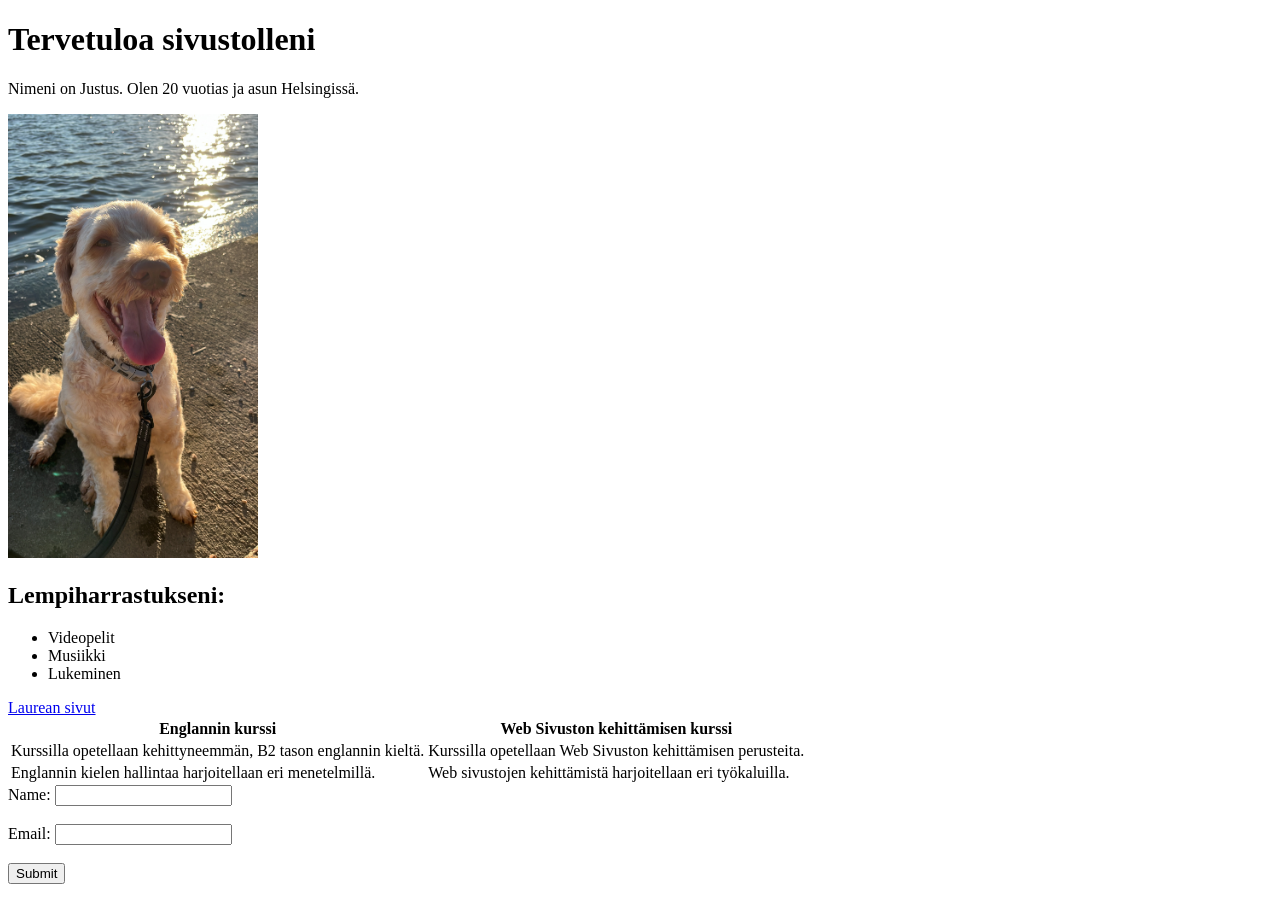
<file: WS_01/index.html>
<!DOCTYPE html>
<html>
  <head>
    <title>Justuksen sivu</title>
  </head>
  <body>
    <h1>Tervetuloa sivustolleni</h1>
    <p>Nimeni on Justus. Olen 20 vuotias ja asun Helsingissä.</p>
    <img src="CD12042C-28A6-4631-BD52-E8751473E3D5.JPG" alt="Kuva koirastani" width="250" />

    <h2>Lempiharrastukseni:</h2>
    <ul>
      <li>Videopelit</li>
      <li>Musiikki</li>
      <li>Lukeminen</li>
    </ul>

    <a href="https://www.laurea.fi">Laurean sivut</a>
    <table>
      <tr>
        <th>Englannin kurssi</th>
        <th>Web Sivuston kehittämisen kurssi</th>
      </tr>
      <tr>
        <td>Kurssilla opetellaan kehittyneemmän, B2 tason englannin kieltä.</td>
        <td>Kurssilla opetellaan Web Sivuston kehittämisen perusteita.</td>
      </tr>
      <tr>
        <td>Englannin kielen hallintaa harjoitellaan eri menetelmillä.</td>
        <td>Web sivustojen kehittämistä harjoitellaan eri työkaluilla.</td>
      </tr>
    </table>
    <form>
      <label for="name">Name:</label>
      <input type="text" id="name" name="name"><br><br>
      <label for="email">Email:</label>
      <input type="email" id="email" name="email"><br><br>
      <input type="submit" value="Submit">
    </form>
  </body>
</html>
</file>
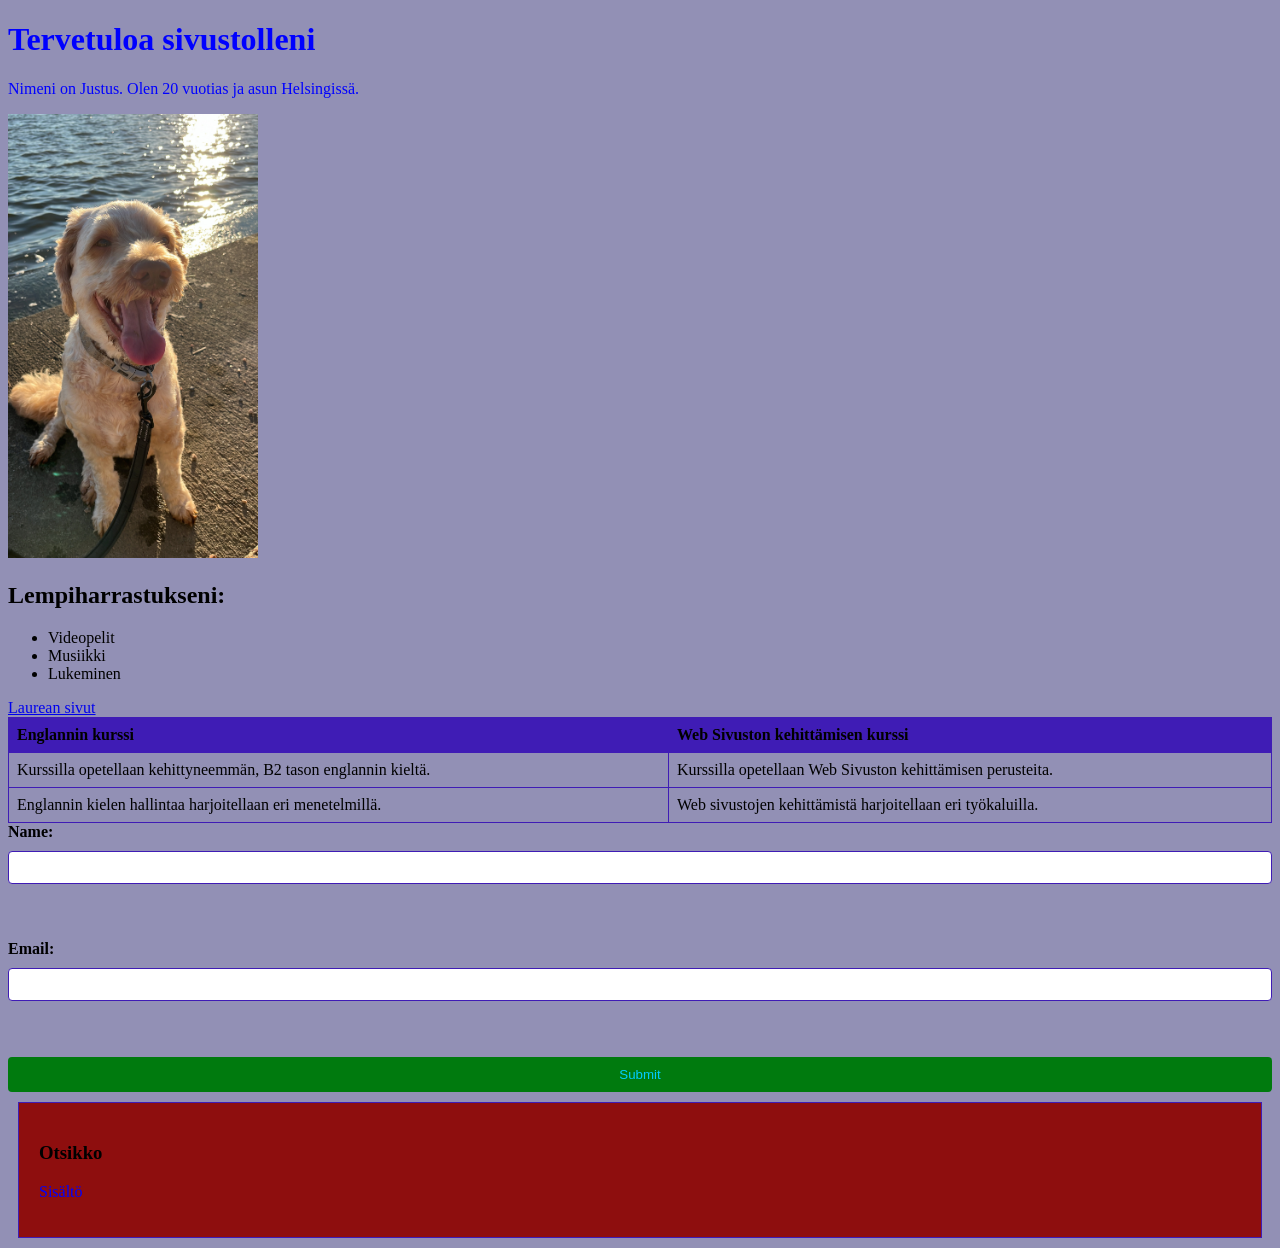
<file: WS_02/index.html>
<!DOCTYPE html>
<html>
  <head>
    <title>Justuksen sivu</title>
    
    <style>
    h1 {
      color: rgb(13, 0, 128);
    }
    </style>
  </head>
  <body>
    <h1 style="color:blue">Tervetuloa sivustolleni</h1>
    <p>Nimeni on Justus. Olen 20 vuotias ja asun Helsingissä.</p>
    <img src="CD12042C-28A6-4631-BD52-E8751473E3D5.JPG" alt="Kuva koirastani" width="250" />

    <h2>Lempiharrastukseni:</h2>
    <ul>
      <li>Videopelit</li>
      <li>Musiikki</li>
      <li>Lukeminen</li>
    </ul>

    <a href="https://www.laurea.fi">Laurean sivut</a>
    <table>
      <tr>
        <th>Englannin kurssi</th>
        <th>Web Sivuston kehittämisen kurssi</th>
      </tr>
      <tr>
        <td>Kurssilla opetellaan kehittyneemmän, B2 tason englannin kieltä.</td>
        <td>Kurssilla opetellaan Web Sivuston kehittämisen perusteita.</td>
      </tr>
      <tr>
        <td>Englannin kielen hallintaa harjoitellaan eri menetelmillä.</td>
        <td>Web sivustojen kehittämistä harjoitellaan eri työkaluilla.</td>
      </tr>
    </table>
    <form>
      <label for="name">Name:</label>
      <input type="text" id="name" name="name"><br><br>
      <label for="email">Email:</label>
      <input type="email" id="email" name="email"><br><br>
      <input type="submit" value="Submit">
    </form>
    <div class="content-box"> 

  <h3>Otsikko</h3>
  <p>Sisältö</p>

</div>
    <link rel="stylesheet" href="styles.css">
  </body>
</html>
</file>
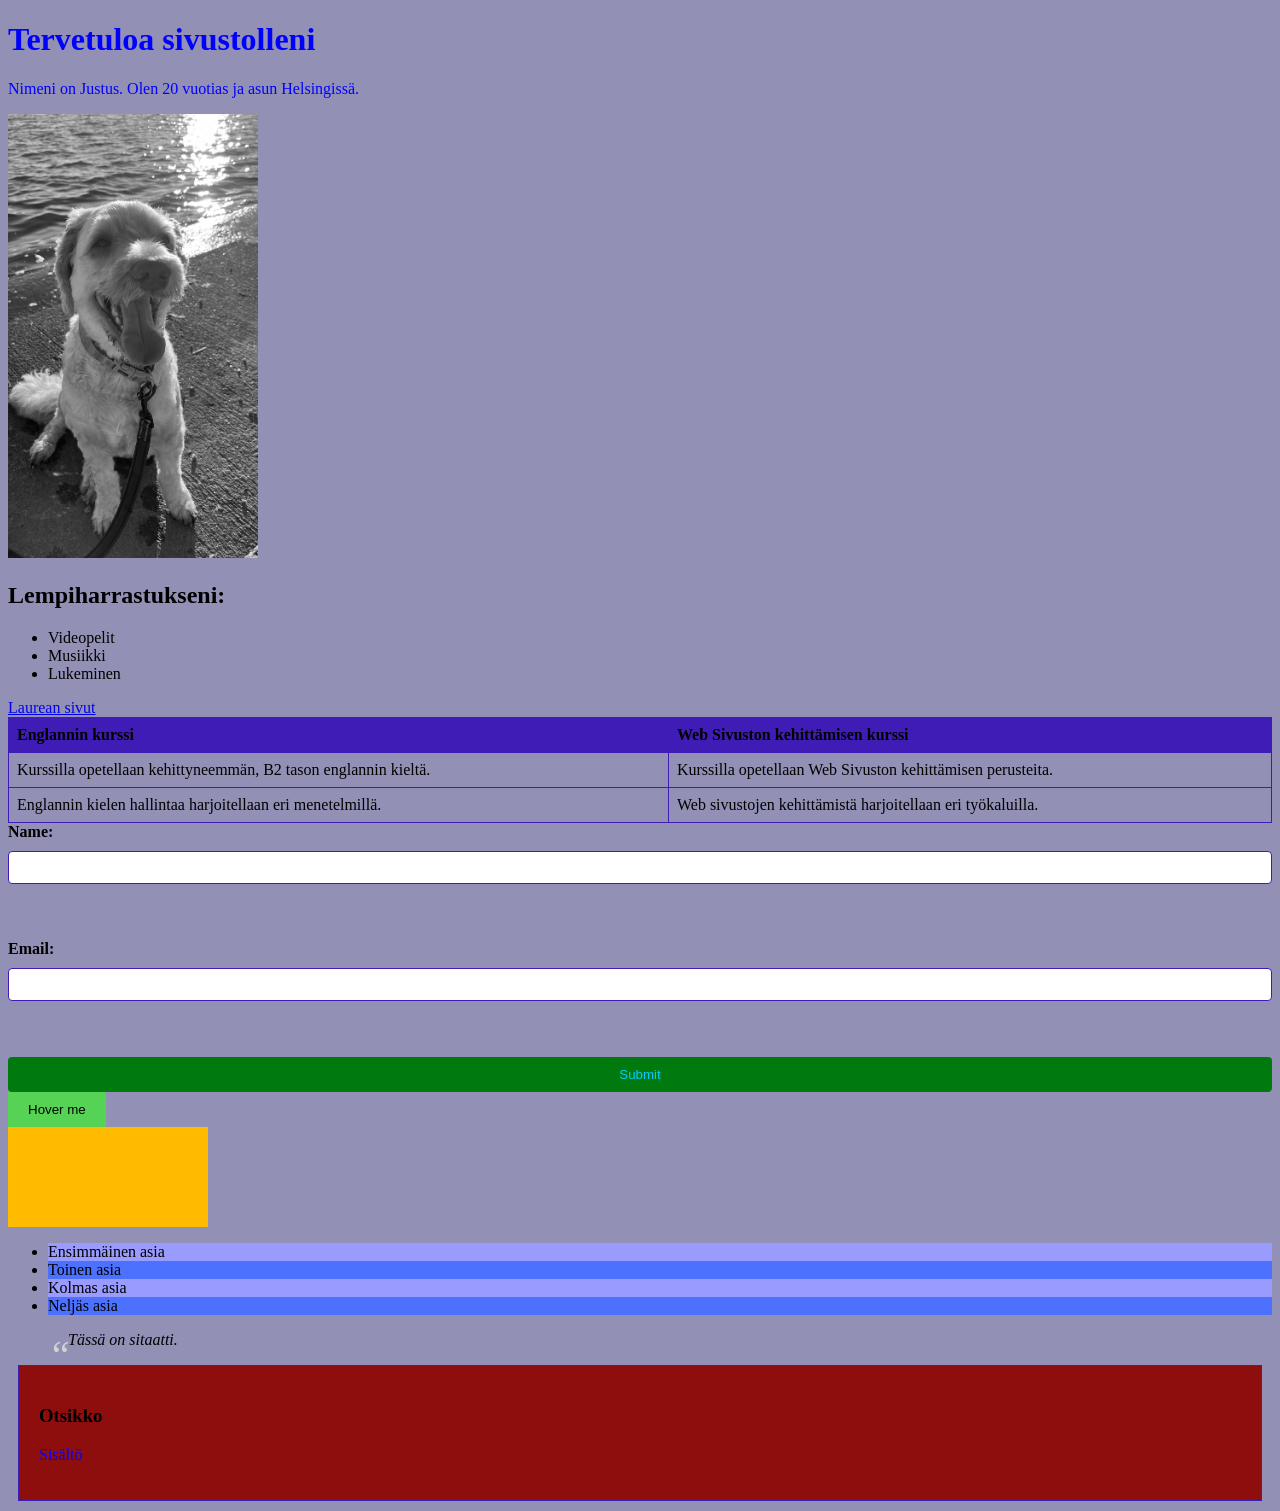
<file: WS_03/index.html>
<!DOCTYPE html>
<html>
  <head>
    <title>Justuksen sivu</title>

    <link rel="stylesheet" href="styles.css">
  </head>
  <body>
    <h1 style="color:blue">Tervetuloa sivustolleni</h1>
    <p>Nimeni on Justus. Olen 20 vuotias ja asun Helsingissä.</p>
    <img src="CD12042C-28A6-4631-BD52-E8751473E3D5.JPG" alt="Kuva koirastani" width="250" class="filter-image">

    <h2>Lempiharrastukseni:</h2>
    <ul>
      <li>Videopelit</li>
      <li>Musiikki</li>
      <li>Lukeminen</li>
    </ul>

    <a href="https://www.laurea.fi">Laurean sivut</a>
    <table>
      <tr>
        <th>Englannin kurssi</th>
        <th>Web Sivuston kehittämisen kurssi</th>
      </tr>
      <tr>
        <td>Kurssilla opetellaan kehittyneemmän, B2 tason englannin kieltä.</td>
        <td>Kurssilla opetellaan Web Sivuston kehittämisen perusteita.</td>
      </tr>
      <tr>
        <td>Englannin kielen hallintaa harjoitellaan eri menetelmillä.</td>
        <td>Web sivustojen kehittämistä harjoitellaan eri työkaluilla.</td>
      </tr>
    </table>
    <form>
      <label for="name">Name:</label>
      <input type="text" id="name" name="name"><br><br>
      <label for="email">Email:</label>
      <input type="email" id="email" name="email"><br><br>
      <input type="submit" value="Submit">
    </form>

<button class="transition-button">Hover me</button>

<div class="animation-box"></div>

<ul class="pseudo-list">
        <li>Ensimmäinen asia</li>
        <li>Toinen asia</li>
        <li>Kolmas asia</li>
        <li>Neljäs asia</li>
      </ul>

<blockquote class="quote">
        Tässä on sitaatti.
      </blockquote>

    <div class="content-box"> 

  <h3>Otsikko</h3>
  <p>Sisältö</p>

</div>

  </body>
</html>
</file>
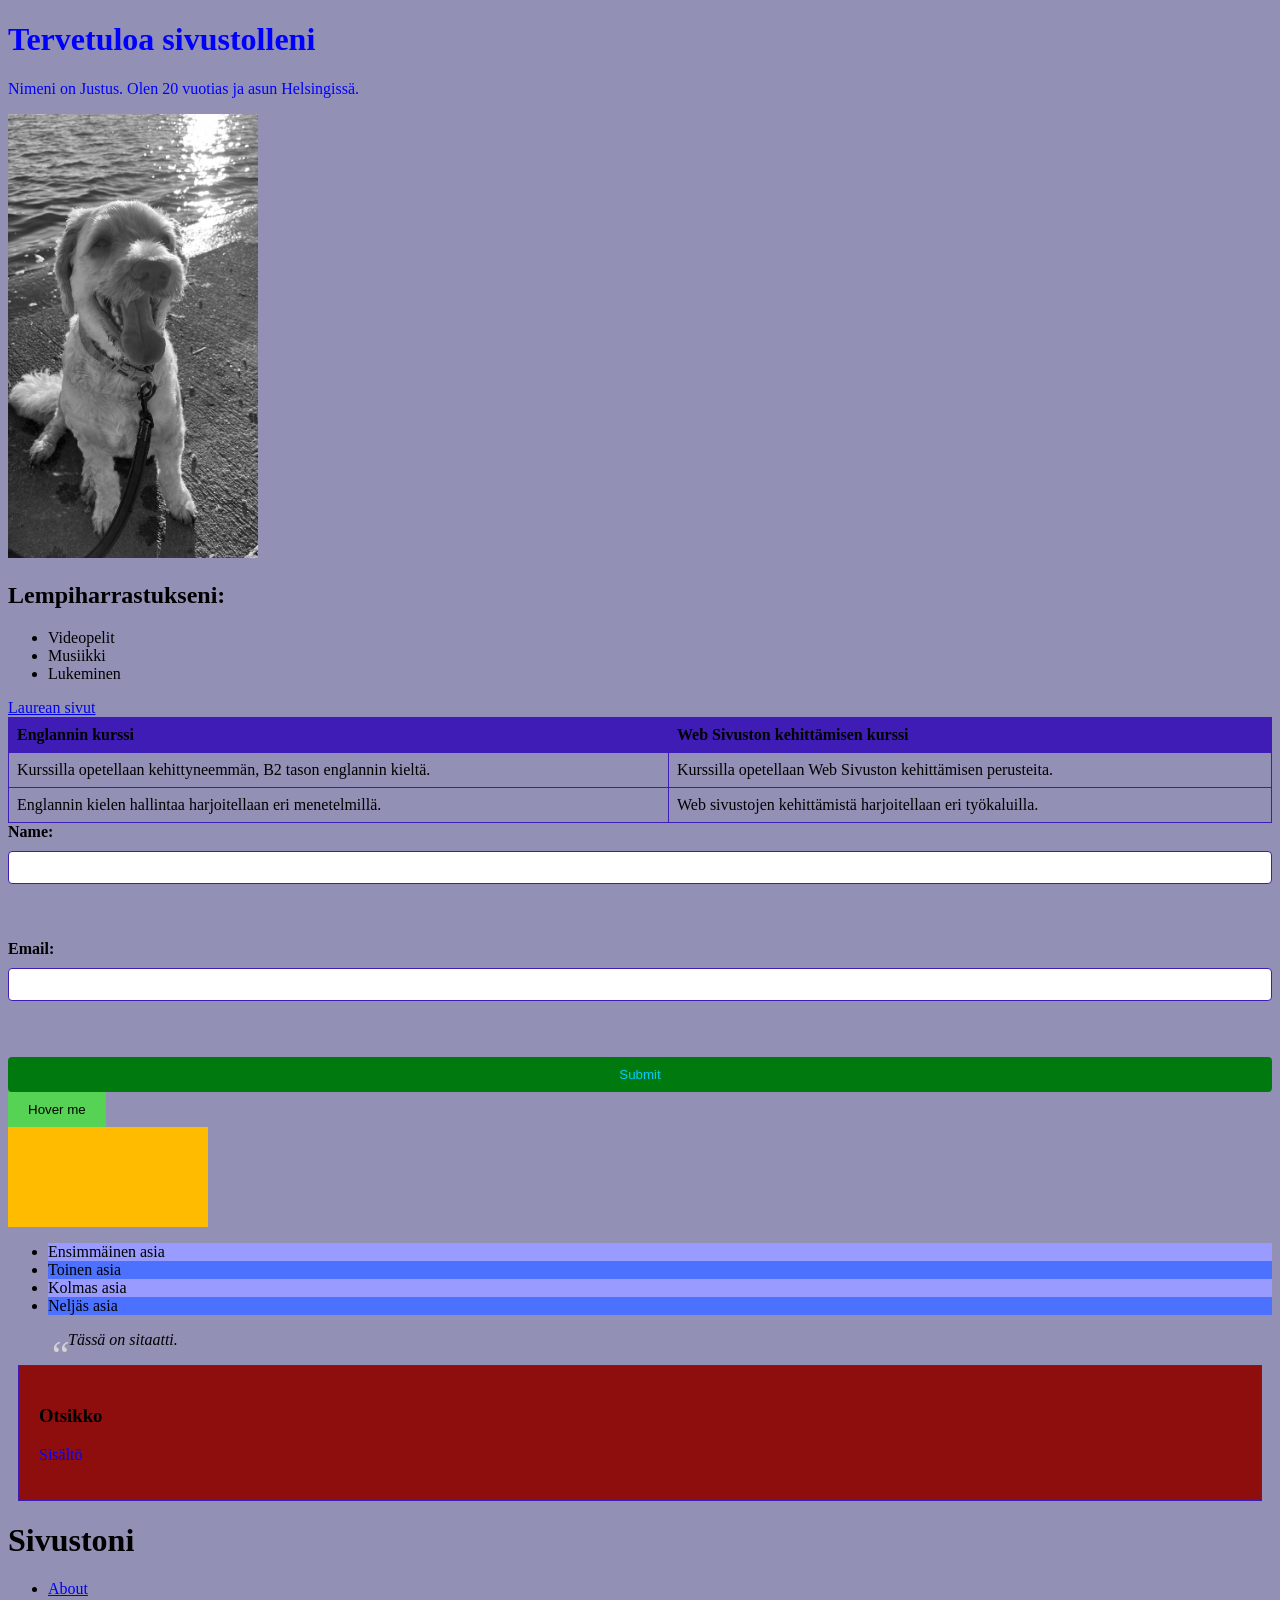
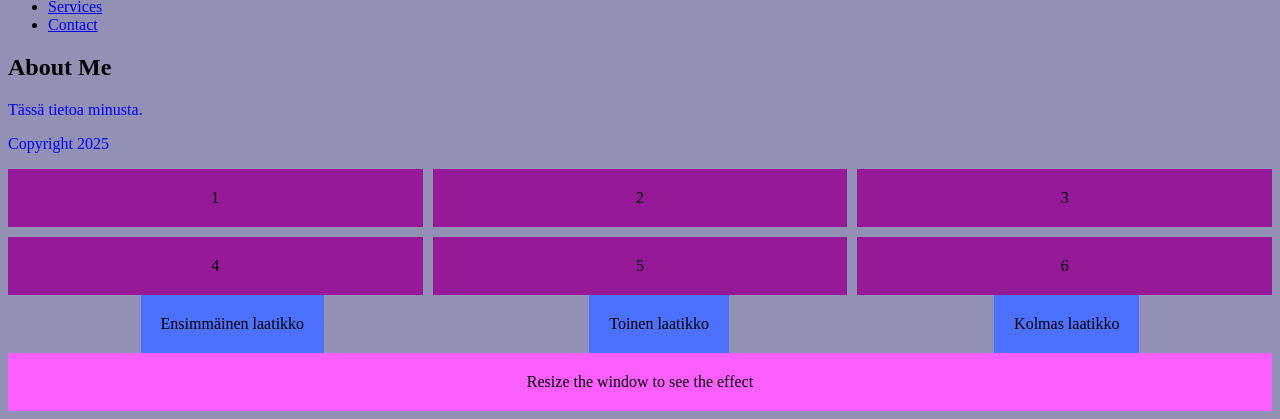
<file: WS_04/index.html>
<!DOCTYPE html>
<html lang="fi">
  <head>
    <title>Justuksen sivu</title>
    <link rel="stylesheet" href="styles.css">
  </head>
  <body>

    <h1 style="color:blue">Tervetuloa sivustolleni</h1>
    <p>Nimeni on Justus. Olen 20 vuotias ja asun Helsingissä.</p>
    <img src="CD12042C-28A6-4631-BD52-E8751473E3D5.JPG" alt="Kuva koirastani" width="250" class="filter-image">

    <h2>Lempiharrastukseni:</h2>
    <ul>
      <li>Videopelit</li>
      <li>Musiikki</li>
      <li>Lukeminen</li>
    </ul>

    <a href="https://www.laurea.fi">Laurean sivut</a>
    <table>
      <tr>
        <th>Englannin kurssi</th>
        <th>Web Sivuston kehittämisen kurssi</th>
      </tr>
      <tr>
        <td>Kurssilla opetellaan kehittyneemmän, B2 tason englannin kieltä.</td>
        <td>Kurssilla opetellaan Web Sivuston kehittämisen perusteita.</td>
      </tr>
      <tr>
        <td>Englannin kielen hallintaa harjoitellaan eri menetelmillä.</td>
        <td>Web sivustojen kehittämistä harjoitellaan eri työkaluilla.</td>
      </tr>
    </table>
    <form>
      <label for="name">Name:</label>
      <input type="text" id="name" name="name"><br><br>
      <label for="email">Email:</label>
      <input type="email" id="email" name="email"><br><br>
      <input type="submit" value="Submit">
    </form>

<button class="transition-button">Hover me</button>

<div class="animation-box"></div>

<ul class="pseudo-list">
        <li>Ensimmäinen asia</li>
        <li>Toinen asia</li>
        <li>Kolmas asia</li>
        <li>Neljäs asia</li>
      </ul>

<blockquote class="quote">
        Tässä on sitaatti.
      </blockquote>

    <div class="content-box"> 

  <h3>Otsikko</h3>
  <p>Sisältö</p>

</div>

<header>
  <h1>Sivustoni</h1>
  <nav>
    <ul>
      <li><a href="#about">About</a></li>
      <li><a href="#services">Services</a></li>
      <li><a href="#contact">Contact</a></li>
    </ul>
  </nav>
</header>

<main>
  <section id="about">
    <h2>About Me</h2>
    <p>Tässä tietoa minusta.</p>
  </section>
</main>

<footer>
  <p>Copyright 2025</p>
</footer>

<div class="grid-container">
  <div class="grid-item">1</div>
  <div class="grid-item">2</div>
  <div class="grid-item">3</div>
  <div class="grid-item">4</div>
  <div class="grid-item">5</div>
  <div class="grid-item">6</div>
</div>

<div class="flex-container">
  <div class="box">Ensimmäinen laatikko</div>
  <div class="box">Toinen laatikko</div>
  <div class="box">Kolmas laatikko</div>
</div>

<div class="responsive-box">Resize the window to see the effect</div>

  </body>
</html>
</file>
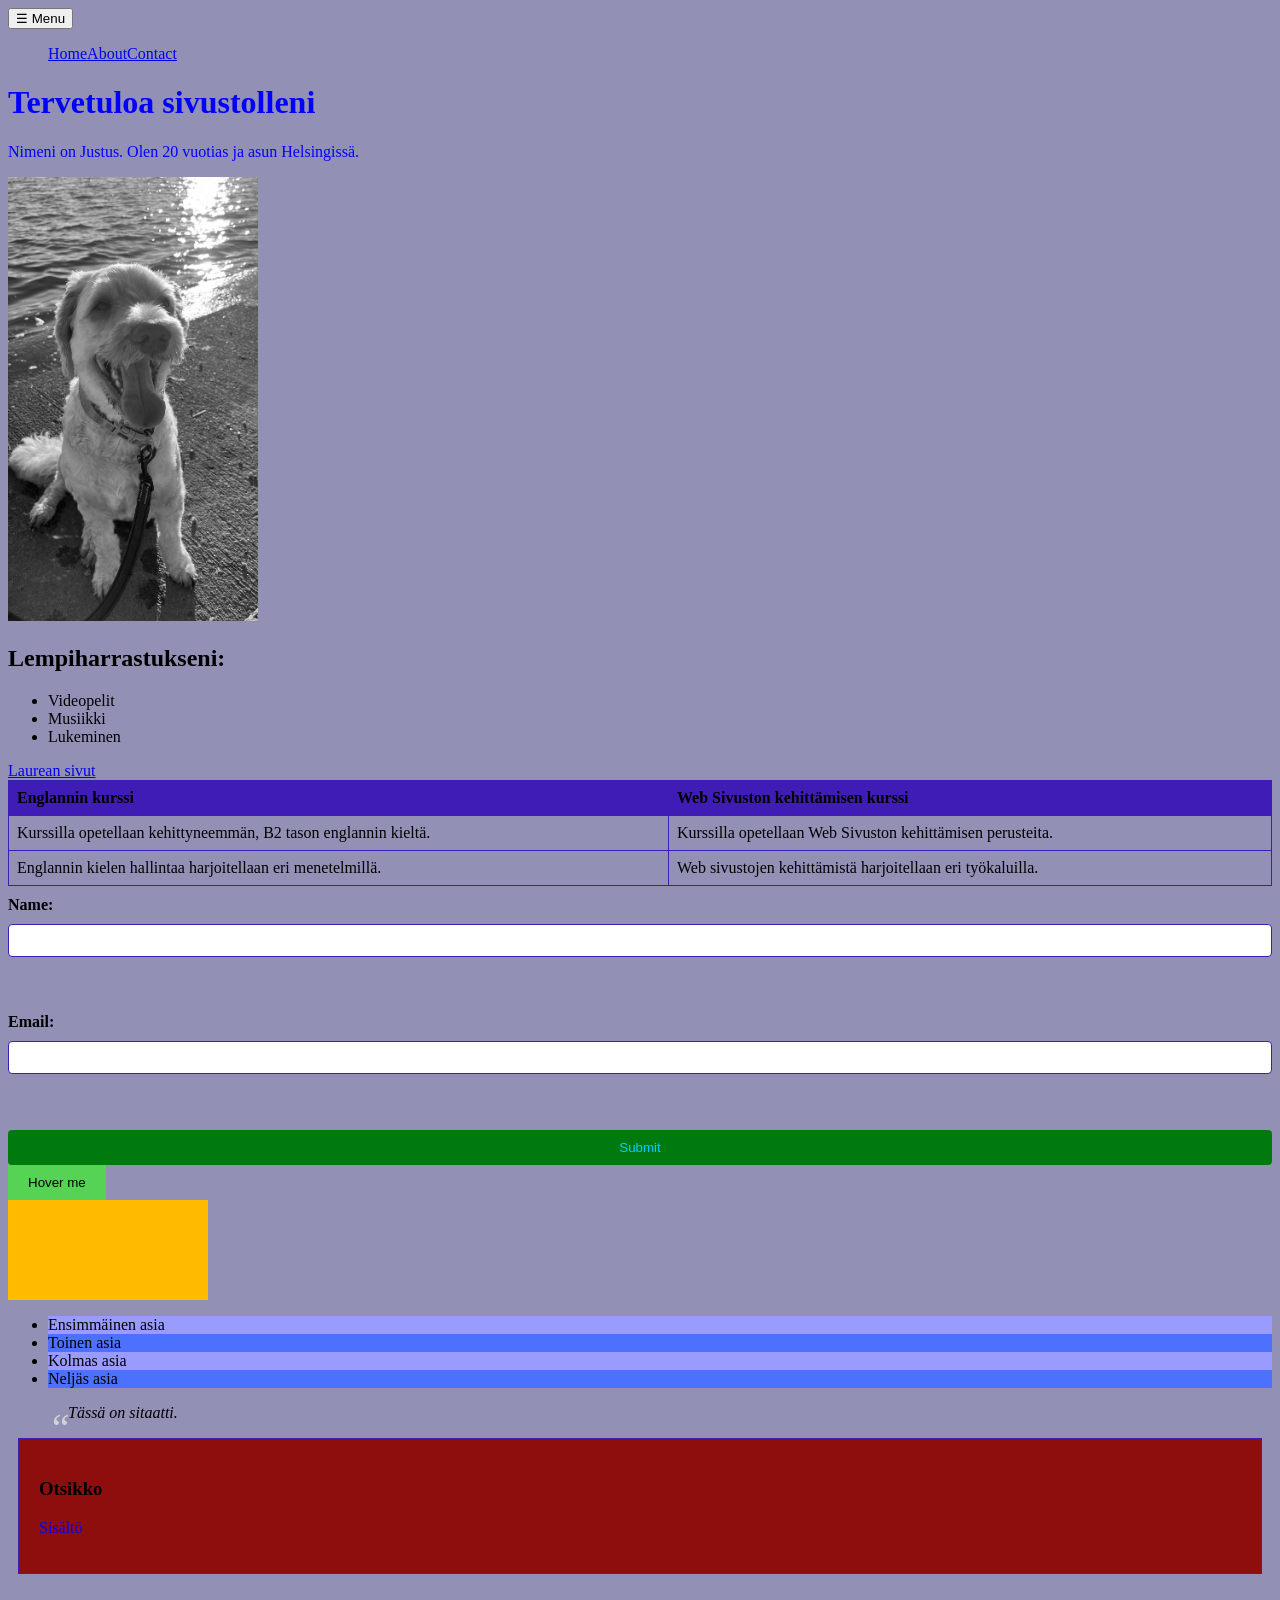
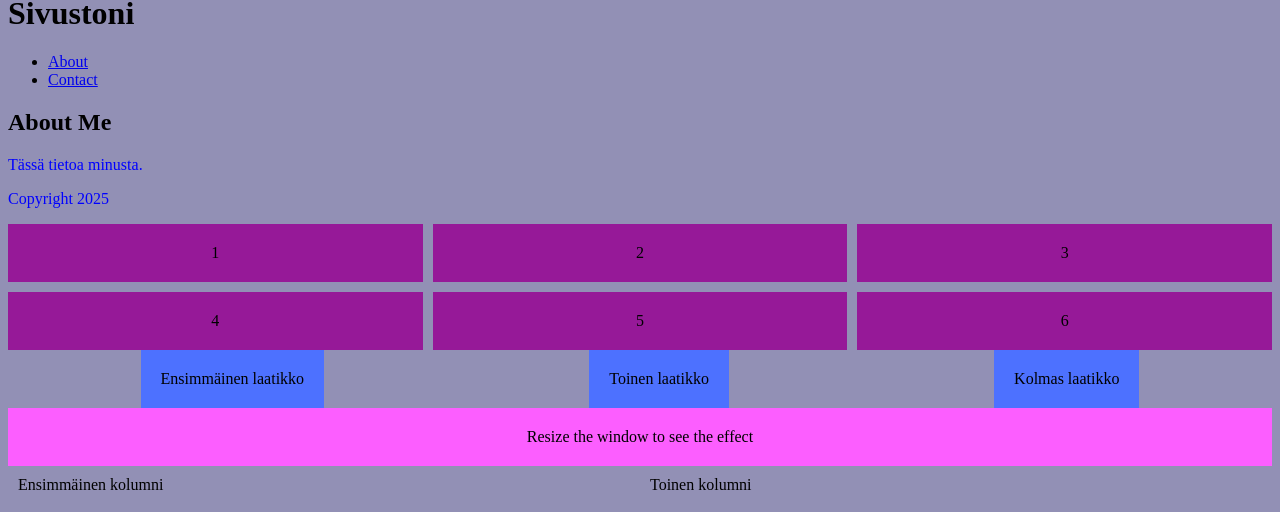
<file: WS_05/index.html>
<!DOCTYPE html>
<html lang="fi">
  <head>
    <title>Justuksen sivu</title>
    <link rel="stylesheet" href="styles.css">
  </head>
  <body>

<nav class="responsive-nav">
      <button class="menu-toggle">☰ Menu</button>
      <ul class="nav-list">
        <li><a href="#">Home</a></li>
        <li><a href="#about">About</a></li>
        <li><a href="#contact">Contact</a></li>
      </ul>
    </nav>


    <h1 style="color:blue">Tervetuloa sivustolleni</h1>
    <p>Nimeni on Justus. Olen 20 vuotias ja asun Helsingissä.</p>
    <img src="CD12042C-28A6-4631-BD52-E8751473E3D5.JPG" alt="Kuva koirastani" width="250" class="filter-image responsive-image">

    <h2>Lempiharrastukseni:</h2>
    <ul>
      <li>Videopelit</li>
      <li>Musiikki</li>
      <li>Lukeminen</li>
    </ul>

    <a href="https://www.laurea.fi">Laurean sivut</a>
    <table>
      <tr>
        <th>Englannin kurssi</th>
        <th>Web Sivuston kehittämisen kurssi</th>
      </tr>
      <tr>
        <td>Kurssilla opetellaan kehittyneemmän, B2 tason englannin kieltä.</td>
        <td>Kurssilla opetellaan Web Sivuston kehittämisen perusteita.</td>
      </tr>
      <tr>
        <td>Englannin kielen hallintaa harjoitellaan eri menetelmillä.</td>
        <td>Web sivustojen kehittämistä harjoitellaan eri työkaluilla.</td>
      </tr>
    </table>

    <form>
      <section id="contact"></section>
      <label for="name">Name:</label>
      <input type="text" id="name" name="name"><br><br>
      <label for="email">Email:</label>
      <input type="email" id="email" name="email"><br><br>
      <input type="submit" value="Submit">
    </form>

<button class="transition-button">Hover me</button>

<div class="animation-box"></div>

<ul class="pseudo-list">
        <li>Ensimmäinen asia</li>
        <li>Toinen asia</li>
        <li>Kolmas asia</li>
        <li>Neljäs asia</li>
      </ul>

<blockquote class="quote">
        Tässä on sitaatti.
      </blockquote>

    <div class="content-box"> 

  <h3>Otsikko</h3>
  <p>Sisältö</p>

</div>

<header>
  <h1>Sivustoni</h1>
  <nav>
    <ul>
      <li><a href="#about">About</a></li>
      <li><a href="#contact">Contact</a></li>
    </ul>
  </nav>
</header>

<main>
  <section id="about">
    <h2>About Me</h2>
    <p>Tässä tietoa minusta.</p>
  </section>
</main>

<footer>
  <p>Copyright 2025</p>
</footer>

<div class="grid-container">
  <div class="grid-item">1</div>
  <div class="grid-item">2</div>
  <div class="grid-item">3</div>
  <div class="grid-item">4</div>
  <div class="grid-item">5</div>
  <div class="grid-item">6</div>
</div>

<div class="flex-container">
  <div class="box">Ensimmäinen laatikko</div>
  <div class="box">Toinen laatikko</div>
  <div class="box">Kolmas laatikko</div>
</div>

<div class="responsive-box">Resize the window to see the effect</div>

<div class="responsive-container">
      <div class="column">Ensimmäinen kolumni</div>
      <div class="column">Toinen kolumni</div>
    </div> 

  </body>
</html>
</file>
<file: WS_02/styles.css>
p {
      color: blue;
    }
    
    body {
      background-color: rgb(146, 144, 181);
    }
    
    h1 {
      font-size: 2em;
    }

    table {
      width: 100%;
      border-collapse: collapse;
    }
    
    th, td {
      border: 1px solid #3f1cb5;
      padding: 8px;
      text-align: left;
    }
    
    th {
      background-color: #3f1cb5;
    }
    
    form {
      display: flex;
      flex-direction: column;
      gap: 10px;
    }
    
    label {
      font-weight: bold;
    }
    
    input[type="text"], input[type="email"] {
      padding: 8px;
      border: 1px solid #3f1cb5;
      border-radius: 4px;
    }
    
    input[type="submit"] {
      background-color: #007a0e;
      color: #00ccff;
      padding: 10px;
      border: none;
      border-radius: 4px;
      cursor: pointer;
    }
    
    input[type="submit"]:hover {
      background-color: #661313;
    }

    .content-box {
  padding: 20px;
  margin: 10px;
  background-color: #8e0e0e;
  border: 1px solid #3f1cb5;
}
</file>
<file: WS_03/styles.css>
p {
      color: blue;
    }
    
    body {
      background-color: rgb(146, 144, 181);
    }
    
    h1 {
      font-size: 2em;
    }

    table {
      width: 100%;
      border-collapse: collapse;
    }
    
    th, td {
      border: 1px solid #3f1cb5;
      padding: 8px;
      text-align: left;
    }
    
    th {
      background-color: #3f1cb5;
    }
    
    form {
      display: flex;
      flex-direction: column;
      gap: 10px;
    }
    
    label {
      font-weight: bold;
    }
    
    input[type="text"], input[type="email"] {
      padding: 8px;
      border: 1px solid #3f1cb5;
      border-radius: 4px;
    }
    
    input[type="submit"] {
      background-color: #007a0e;
      color: #00ccff;
      padding: 10px;
      border: none;
      border-radius: 4px;
      cursor: pointer;
    }
    
    input[type="submit"]:hover {
      background-color: #661313;
    }

    .content-box {
  padding: 20px;
  margin: 10px;
  background-color: #8e0e0e;
  border: 1px solid #3f1cb5;
}

.transition-button {
        background-color: rgb(86, 210, 84);
        padding: 10px 20px;
        border: none;
        cursor: pointer;
        transition: background-color 0.5s ease;
      }
      
      .transition-button:hover {
        background-color: lightcoral;
      }

      .animation-box {
        width: 200px;
        height: 100px;
        background-color: rgb(255, 187, 0);
        position: relative;
        animation: move 10s infinite alternate;
      }
      
      @keyframes move {
        from {
          left: 0;
        }
        to {
          left: 800px;
        }
      }

      .pseudo-list li:nth-child(odd) {
        background-color: rgb(153, 155, 255);
      }
      
      .pseudo-list li:nth-child(even) {
        background-color: rgb(77, 113, 255);
      }

      .filter-image {
        filter: grayscale(100%);
        transition: filter 0.3s ease;
      }
      
      .filter-image:hover {
        filter: grayscale(0%);
      }

      .quote {
        position: relative;
        padding-left: 20px;
        font-style: italic;
      }
      
      .quote::before {
        content: '“';
        font-size: 40px;
        position: absolute;
        left: 0;
        top: 0;
        color: lightgray;
      }
</file>
<file: WS_04/styles.css>
p {
      color: blue;
    }
    
    body {
      background-color: rgb(146, 144, 181);
    }
    
    h1 {
      font-size: 2em;
    }

    table {
      width: 100%;
      border-collapse: collapse;
    }
    
    th, td {
      border: 1px solid #3f1cb5;
      padding: 8px;
      text-align: left;
    }
    
    th {
      background-color: #3f1cb5;
    }
    
    form {
      display: flex;
      flex-direction: column;
      gap: 10px;
    }
    
    label {
      font-weight: bold;
    }
    
    input[type="text"], input[type="email"] {
      padding: 8px;
      border: 1px solid #3f1cb5;
      border-radius: 4px;
    }
    
    input[type="submit"] {
      background-color: #007a0e;
      color: #00ccff;
      padding: 10px;
      border: none;
      border-radius: 4px;
      cursor: pointer;
    }
    
    input[type="submit"]:hover {
      background-color: #661313;
    }

    .content-box {
  padding: 20px;
  margin: 10px;
  background-color: #8e0e0e;
  border: 1px solid #3f1cb5;
}

.transition-button {
        background-color: rgb(86, 210, 84);
        padding: 10px 20px;
        border: none;
        cursor: pointer;
        transition: background-color 0.5s ease;
      }
      
      .transition-button:hover {
        background-color: lightcoral;
      }

      .animation-box {
        width: 200px;
        height: 100px;
        background-color: rgb(255, 187, 0);
        position: relative;
        animation: move 10s infinite alternate;
      }
      
      @keyframes move {
        from {
          left: 0;
        }
        to {
          left: 800px;
        }
      }

      .pseudo-list li:nth-child(odd) {
        background-color: rgb(153, 155, 255);
      }
      
      .pseudo-list li:nth-child(even) {
        background-color: rgb(77, 113, 255);
      }

      .filter-image {
        filter: grayscale(100%);
        transition: filter 0.3s ease;
      }
      
      .filter-image:hover {
        filter: grayscale(0%);
      }

      .quote {
        position: relative;
        padding-left: 20px;
        font-style: italic;
      }
      
      .quote::before {
        content: '“';
        font-size: 40px;
        position: absolute;
        left: 0;
        top: 0;
        color: lightgray;
      }

      .grid-container {
  display: grid;
  grid-template-columns: repeat(3, 1fr);
  grid-gap: 10px;
}

.grid-item {
  background-color: rgb(150, 25, 152);
  padding: 20px;
  text-align: center;
}

.flex-container {
  display: flex;
  justify-content: space-around;
  align-items: center;
}

.box {
  background-color: rgb(77, 113, 255);
  padding: 20px;
  text-align: center;
}

.responsive-box {
  padding: 20px;
  text-align: center;
}

@media (max-width: 600px) {
  .responsive-box {
    background-color: lightcoral;
  }
}

@media (min-width: 601px) {
  .responsive-box {
    background-color: rgb(252, 94, 255);
  }
}
</file>
<file: WS_05/styles.css>
p {
      color: blue;
    }
    
    body {
      background-color: rgb(146, 144, 181);
    }
    
    h1 {
      font-size: 2em;
    }

    table {
      width: 100%;
      border-collapse: collapse;
    }
    
    th, td {
      border: 1px solid #3f1cb5;
      padding: 8px;
      text-align: left;
    }
    
    th {
      background-color: #3f1cb5;
    }
    
    form {
      display: flex;
      flex-direction: column;
      gap: 10px;
    }
    
    label {
      font-weight: bold;
    }
    
    input[type="text"], input[type="email"] {
      padding: 8px;
      border: 1px solid #3f1cb5;
      border-radius: 4px;
    }
    
    input[type="submit"] {
      background-color: #007a0e;
      color: #00ccff;
      padding: 10px;
      border: none;
      border-radius: 4px;
      cursor: pointer;
    }
    
    input[type="submit"]:hover {
      background-color: #661313;
    }

    .content-box {
  padding: 20px;
  margin: 10px;
  background-color: #8e0e0e;
  border: 1px solid #3f1cb5;
}

.transition-button {
        background-color: rgb(86, 210, 84);
        padding: 10px 20px;
        border: none;
        cursor: pointer;
        transition: background-color 0.5s ease;
      }
      
      .transition-button:hover {
        background-color: lightcoral;
      }

      .animation-box {
        width: 200px;
        height: 100px;
        background-color: rgb(255, 187, 0);
        position: relative;
        animation: move 10s infinite alternate;
      }
      
      @keyframes move {
        from {
          left: 0;
        }
        to {
          left: 800px;
        }
      }

      .pseudo-list li:nth-child(odd) {
        background-color: rgb(153, 155, 255);
      }
      
      .pseudo-list li:nth-child(even) {
        background-color: rgb(77, 113, 255);
      }

      .filter-image {
        filter: grayscale(100%);
        transition: filter 0.3s ease;
      }
      
      .filter-image:hover {
        filter: grayscale(0%);
      }

      .quote {
        position: relative;
        padding-left: 20px;
        font-style: italic;
      }
      
      .quote::before {
        content: '“';
        font-size: 40px;
        position: absolute;
        left: 0;
        top: 0;
        color: lightgray;
      }

      .grid-container {
  display: grid;
  grid-template-columns: repeat(3, 1fr);
  grid-gap: 10px;
}

.grid-item {
  background-color: rgb(150, 25, 152);
  padding: 20px;
  text-align: center;
}

.flex-container {
  display: flex;
  justify-content: space-around;
  align-items: center;
}

.box {
  background-color: rgb(77, 113, 255);
  padding: 20px;
  text-align: center;
}

.responsive-box {
  padding: 20px;
  text-align: center;
}

@media (max-width: 600px) {
  .responsive-box {
    background-color: lightcoral;
  }
}

@media (min-width: 601px) {
  .responsive-box {
    background-color: rgb(252, 94, 255);
  }
}

.responsive-container {
      display: flex;
      flex-wrap: wrap;
    }
    
    .column {
      flex: 1;
      padding: 10px;
    }
    
    @media (max-width: 600px) {
      .column {
        flex: 100%;
      }
    }

    .responsive-image {
      max-width: 100%;
      height: auto;
    }

    .responsive-nav .nav-list {
      display: flex;
      list-style: none;
    }
    
    @media (max-width: 600px) {
      .responsive-nav .nav-list {
        display: none;
      }
    
      .responsive-nav .menu-toggle {
        display: block;
      }
    }
</file>
